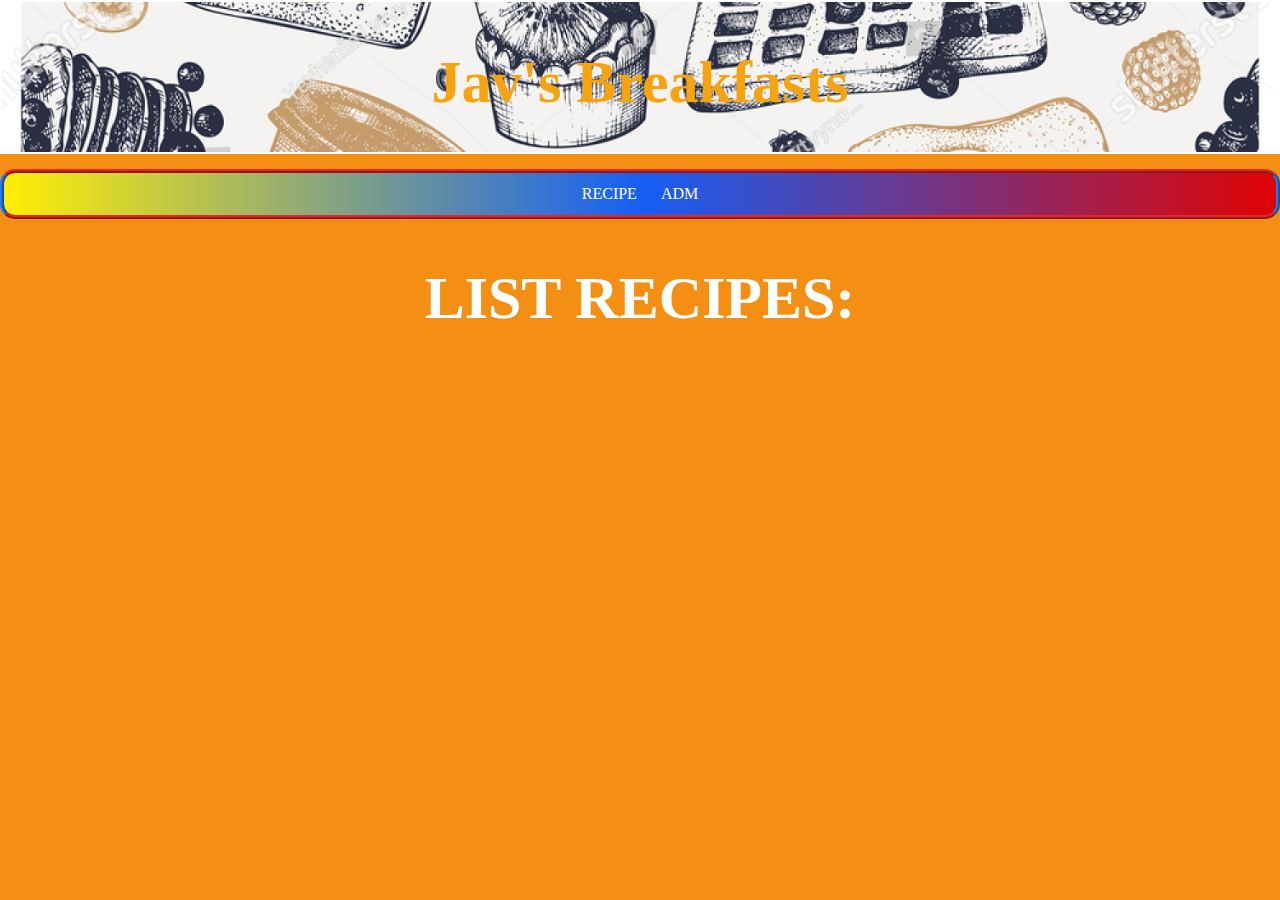
<file: index.html>
<!DOCTYPE html>
<html lang="en">

<head>
    <meta charset="UTF-8">
    <meta name="viewport" content="width=device-width, initial-scale=1.0">
    <title>Jav's Breakfasts</title>
    <link rel="stylesheet" href="styles.css">
</head>

<body>
    <header>
        <nav class="first-nav">

            <h1 id="text-nav">Jav's Breakfasts</h1>
           
        </nav>
    </header>

    <nav class="second-nav">
        <ul>

            <li><a href="#gallery">RECIPE</a></li>
            <li><a href="#admin">ADM</a></li>

        </ul>
    </nav>

    <div id="content" class="horizontal-center-content">

    </div>






    <script src="index.js"></script>
</body>

</html>
</file>
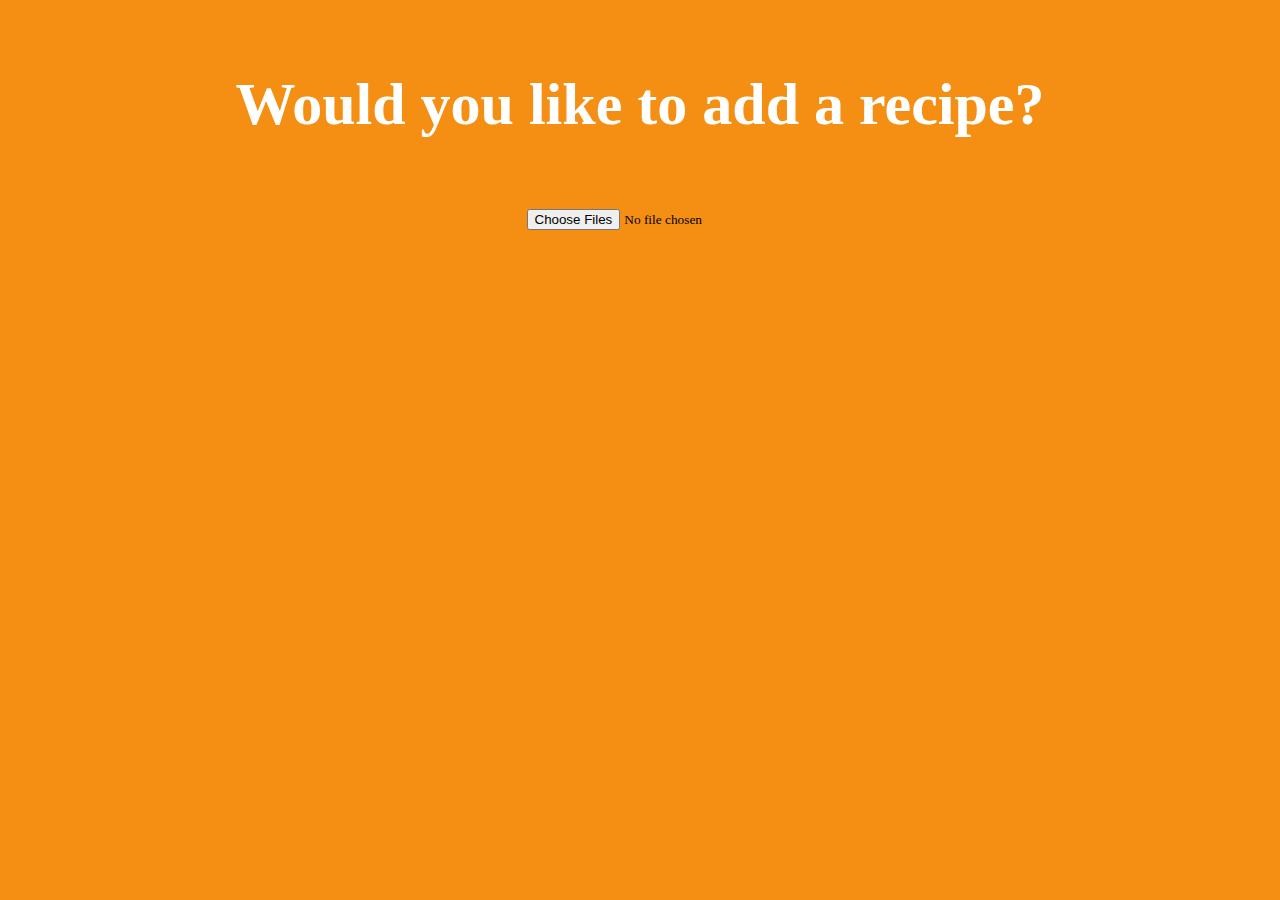
<file: admin.html>
<!DOCTYPE html>
<html lang="en">

<head>
    <meta charset="UTF-8">
    <meta name="viewport" content="width=device-width, initial-scale=1.0">
    <title>Admin Recipes</title>
    <link rel="stylesheet" href="styles.css">
</head>

<body>
    <div class="flex-column">
        <h1 id="tittle-header">Would you like to add a recipe?</h1>
        <div class="decoration-input">
            <input type="file" name="foto" id="foto" multiple>
        </div>

        <div id="preview-container"></div>
    </div>






    <script src="index.js"></script>
</body>

</html>
</file>
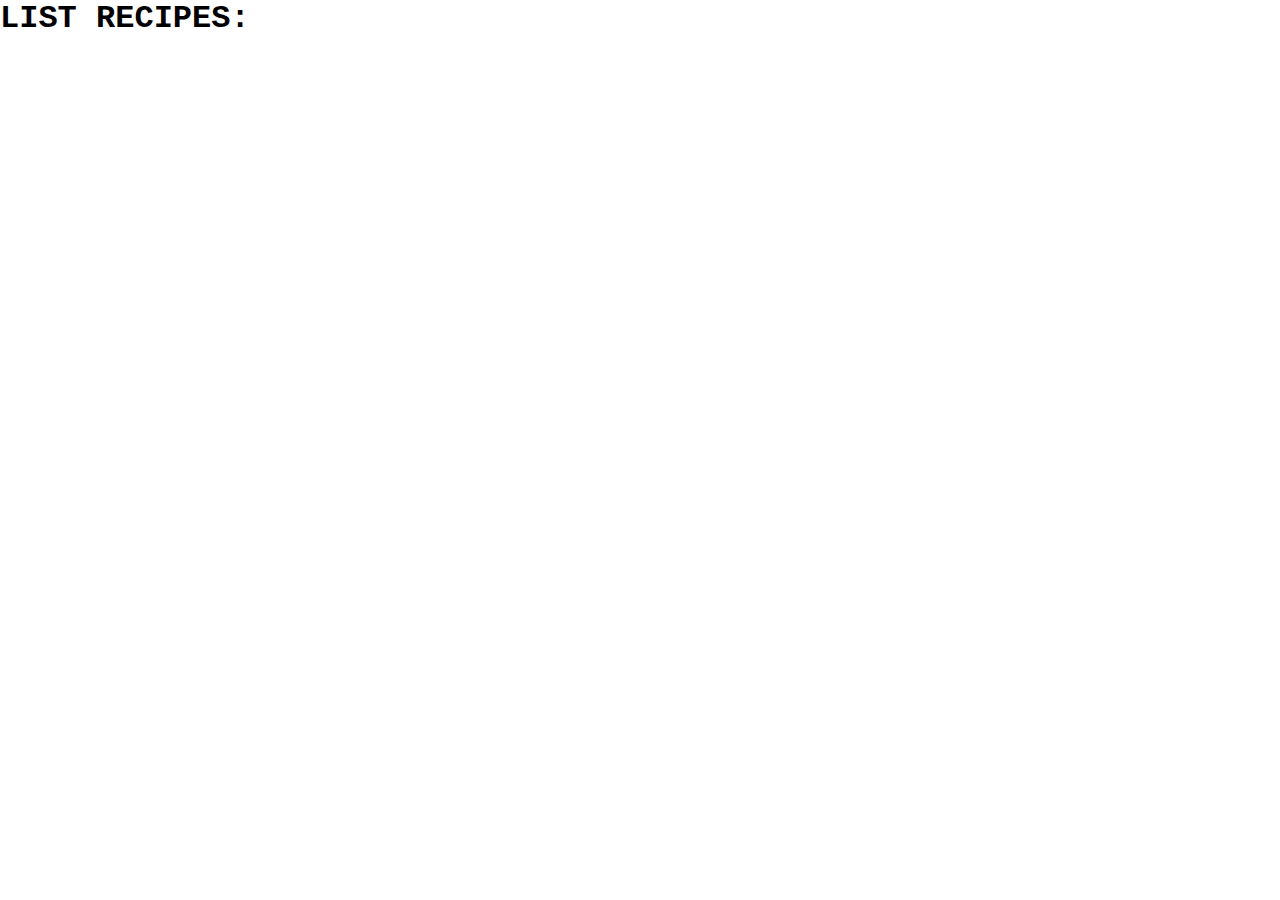
<file: gallery.html>
<!DOCTYPE html>
<html lang="en">
<head>
    <meta charset="UTF-8">
    <meta name="viewport" content="width=device-width, initial-scale=1.0">
    <title>List Recipes</title>
    <link rel="stylesheet" href="style.css">
</head>
<body class="flex-column">

    
    <div id="content">
        <h1 id="tittle-header">LIST RECIPES:</h1>
        <div id="gallery">

        </div>

        <div id="gallery-container">

        </div>

    </div>




    <script src="index.js"></script>
</body>
</html>
</file>
<file: styles.css>
* {
    font-family: 'Times New Roman', Times, serif;

}

body {
    margin: 0;
    padding: 0;
    width: 100%;
    height: 100vh;
    background-color: #f58f13;
}

#text-nav {
    font-size: 60px;
    padding: 30px;
}

h1:hover {
    text-shadow: 0 0 5px rgb(255, 255, 255), 0 0 10px rgb(255, 255, 255),
        0 0 15px orangered,
        0 0 20px rgb(255, 255, 255),
        0 0 25px rgb(255, 255, 255),
        0 0 30px orangered;
}

#tittle-header {
    font-size: 60px;
    padding: 30px;
    position: relative;
    text-align: center;
    color: #ffffff;
}

#tittle-header:hover {
    text-shadow: 0 0 5px rgb(255, 255, 255), 0 0 10px rgb(255, 255, 255),
        0 0 15px rgb(0, 85, 255),
        0 0 20px rgb(19, 152, 247),
        0 0 25px rgb(64, 124, 237),
        0 0 30px rgb(0, 153, 255);
}

header {
    background: url(Imagenes/fondo\ breakfasts.jpg)center center/cover no-repeat;
    color: rgb(245, 164, 15);
    text-align: center;
    border: 2px solid #ffffff;
    font-size: 30px;
}

.first-nav {
    justify-content: center;
    width: 100%;
    height: 150px;
}

.second-nav {
    text-align: center;
    background: linear-gradient(to right, rgb(255, 238, 4), rgb(21, 95, 244), rgb(224, 3, 3));
    margin-top: 15px;
    margin-bottom: 15px;
    padding-top: 10px;
    padding-bottom: 10px;
    border-bottom: 4px solid rgb(229, 39, 39);
    border-top: 4px solid rgb(229, 39, 39);
    border-left: 4px solid rgb(34, 121, 244);
    border-right: 4px solid rgb(34, 121, 244);
    border-style: ridge;
    border-radius: 15px;
}

nav ul {
    margin: 0;
    padding: 2px;
}

nav ul li {
    display: inline-block;
}

nav ul li a {
    text-decoration: none;
    color: #ffffff;
    margin: 10px;
}

#content {
    background-color: #f58f13;
}

.decoration-input {
    text-align: center;
}

.horizontal-center-content {
    display: flex;
    justify-content: center;
    position: static;
}

.flex-column {
    display: flex;
    flex-direction: column;
    justify-content: center;
}

@media only screen and (max-width: 391px) {

    body {
        width: 391px;
    }

    .horizontal-center-content {
        width: 391px;
    }

    #tittle-header {
        font-size: 40px;
    }

    #text-nav {
        font-size: 60px;
        padding: 30px;
    }

    #content{
        width: 100%;
    }

    #gallery-container {
        width: 100%;
    }

    #gallery-container img{
        width: 100%;
    }

    .image-item{
        width: 100%;
        /* height: 100%; */
    }

}
</file>
<file: style.css>
* {
    margin: 0px;
    padding: 0px;
}

html {
    min-height: 100%;
    position: relative;
}

body {
    width: 100%;
    height: 100vh;
    font-family: 'Courier New', Courier, monospace;
}

header {
    background: url(Imagenes/fondo\ breakfasts.jpg)center center/cover no-repeat;
    color: rgb(245, 164, 15);
    text-align: center;
    line-height: 100px;
    border: 2px solid #ffffff;
    font-size: 30px;
}

#container {
    width: 90%;
    margin: 0px auto;
}

.container-food {
    /* display: flex;
    justify-content: space-around; */
    /* text-align: center; */
    background: linear-gradient(to right, rgb(255, 238, 4), rgb(21, 95, 244), rgb(224, 3, 3));
    margin-top: 15px;
    margin-bottom: 15px;
    padding-top: 10px;
    padding-bottom: 10px;
    border-bottom: 4px solid rgb(229, 39, 39);
    border-top: 4px solid rgb(229, 39, 39);
    border-left: 4px solid rgb(34, 121, 244);
    border-right: 4px solid rgb(34, 121, 244);
    border-style: ridge;
    border-radius: 15px;
}

ul {
    text-align: center;
}

a {
    color: hsl(0, 0%, 100%);
}

.content {
    float: left;
    width: calc(80% - 80px);
    padding: 20px;
    text-align: center;
}

.article {
    color: rgb(0, 0, 0);
    margin-top: 25px;
    margin-bottom: 20px;
    padding-bottom: 15px;
    border-bottom: 1px solid rgb(0, 0, 0);
}


aside {
    color: #fb9313;
    float: left;
    width: calc(20% - 20px);
    min-height: 2000px;
    background: url(Imagenes/fondo-aside.jpg);
    /* background-color: rgb(212, 211, 211); */
    padding: 10px;
}


.footer {
    width: 100%;
    text-align: center;
    line-height: 30px;
    background-color: black;
    color: #ffffff;
    position: absolute;
    bottom: 0;
}

.footer-text {
    font-size: 150%;
}

.container-free {
    width: 100%;
    height: 110px;
    background-color: #fb9313;
}

/* .background {
    background: linear-gradient(to right, rgb(255, 231, 12), rgb(21, 95, 244), rgb(224, 3, 3));
    width: 100%;
    height: 100vh;
  } */

@media(max-width:820px) {

    .item {
        display: block;
    }

}
</file>
